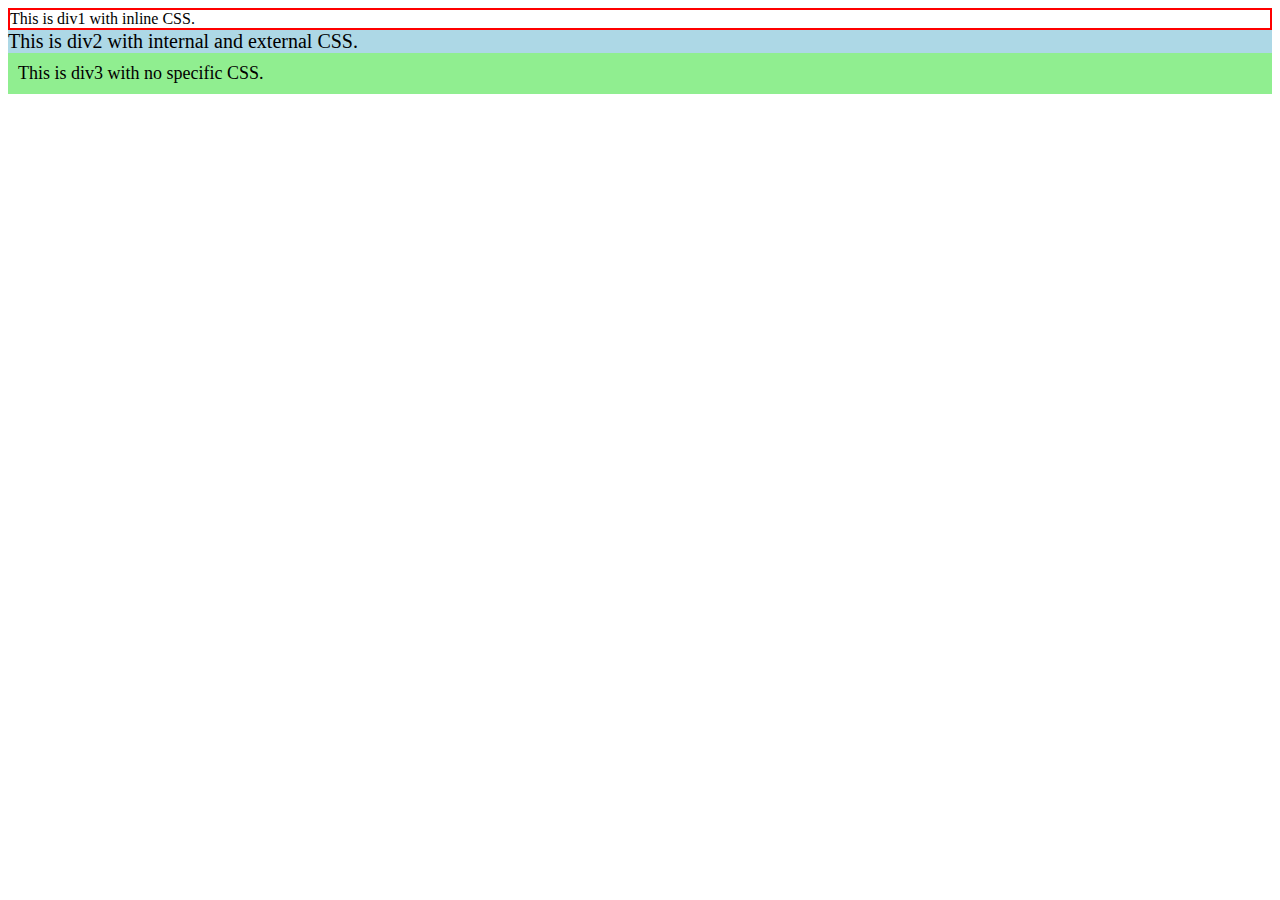
<file: sol-1/index.html>
<!DOCTYPE html>
<html lang="en">
<head>
    <meta charset="UTF-8">
    <meta name="viewport" content="width=device-width, initial-scale=1.0">
    <title>Starting with CSS 1</title>

    <!-- Internal CSS (within the HTML document) -->
    <style>
        /* Internal CSS for div2 */
        #div2 {
            background-color: lightblue;
            font-size: 20px;
        }
    </style>

    <!-- External CSS (linked from an external CSS file) -->
    <link rel="stylesheet" type="text/css" href="styles.css">
</head>
<body>
    <!-- HTML with inline CSS -->
    <div id="div1" style="border: 2px solid red;">
        This is div1 with inline CSS.
    </div>

    <!-- HTML with class for internal and CSS -->
    <div id="div2">
        This is div2 with internal and external CSS.
    </div>

    <!-- HTML with external CSS -->
    <div id="div3">
        This is div3 with no specific CSS.
    </div>
</body>
</html>
</file>
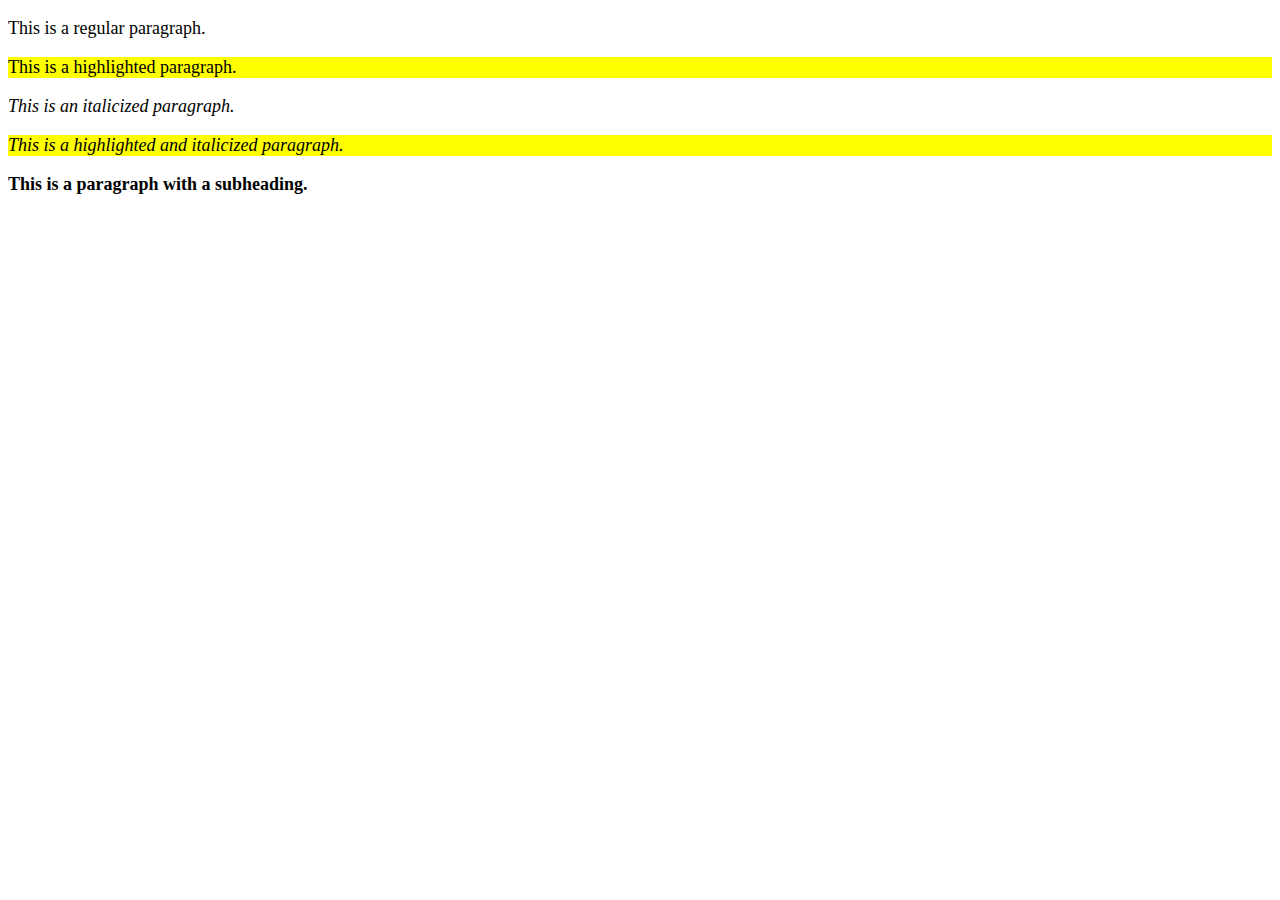
<file: sol-2.html>
<!DOCTYPE html>
<html lang="en">

<head>
    <meta charset="UTF-8">
    <meta name="viewport" content="width=device-width, initial-scale=1.0">
    <title>Starting with CSS 2</title>
    <style>
        /* Block-level element (paragraph) */
        .paragraph {
            font-size: 18px;
            margin-bottom: 10px;
        }

        /* Element within the paragraph (subheading) */
        .paragraph__subheading {
            font-weight: bold;
        }

        /* Modifier for the paragraph (highlighted) */
        .paragraph--highlighted {
            background-color: yellow;
        }

        /* Modifier for the paragraph (italic) */
        .paragraph--italic {
            font-style: italic;
        }
    </style>
</head>

<body>
    <p class="paragraph">This is a regular paragraph.</p>

    <p class="paragraph paragraph--highlighted">This is a highlighted paragraph.</p>

    <p class="paragraph paragraph--italic">This is an italicized paragraph.</p>

    <p class="paragraph paragraph--highlighted paragraph--italic">This is a highlighted and italicized paragraph.</p>

    <p class="paragraph paragraph__subheading">This is a paragraph with a subheading.</p>
</body>

</html>
</file>
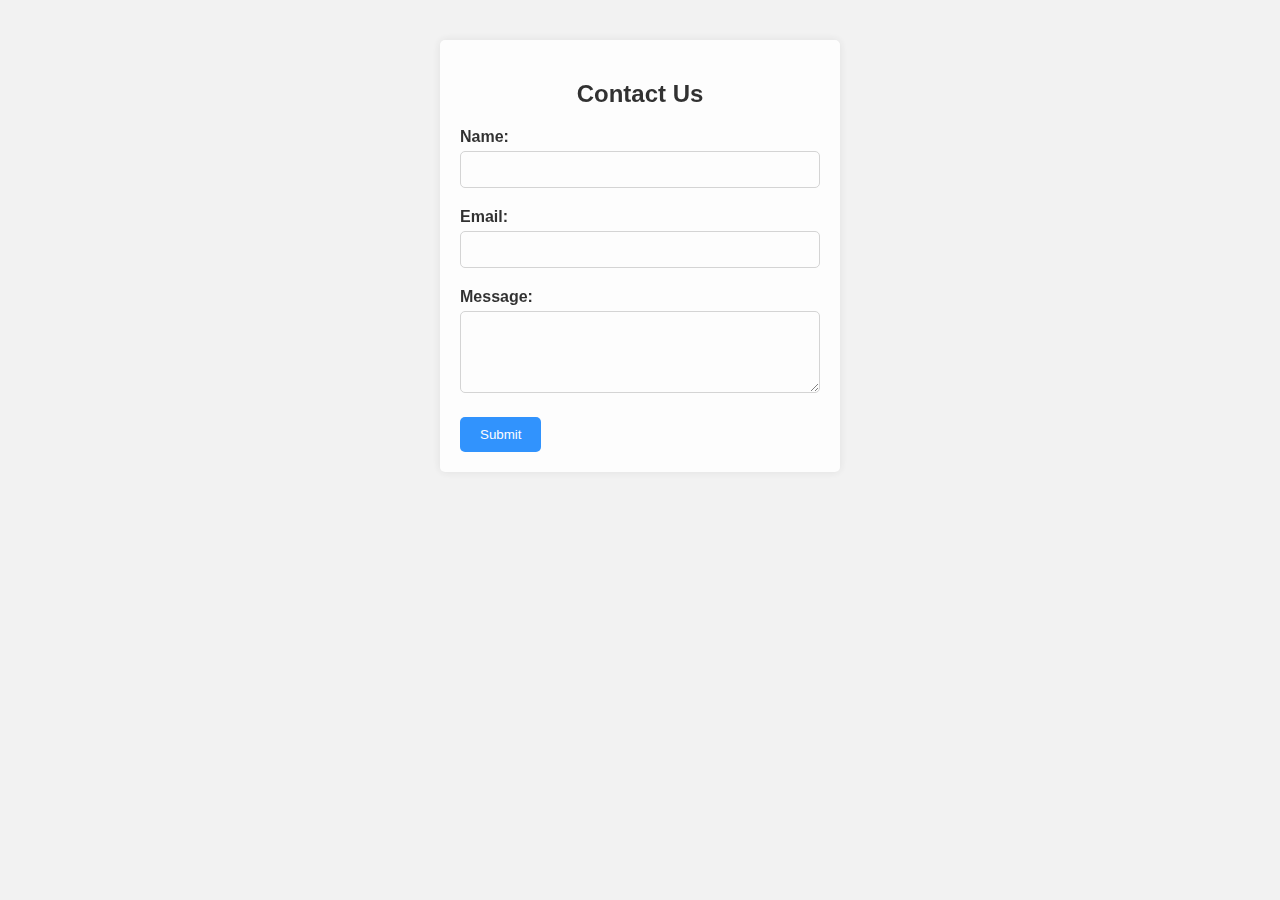
<file: sol-3.html>
<!DOCTYPE html>
<html lang="en">

<head>
    <meta charset="UTF-8">
    <meta name="viewport" content="width=device-width, initial-scale=1.0">
    <title>Starting with CSS 3</title>
    <style>
        /* Custom color palette */
        :root {
            --form-bg-color: #f2f2f2;
            --input-bg-color: #ffffff;
            --button-bg-color: #007bff;
            --button-text-color: #ffffff;
            --section-opacity: 0.8;
        }

        *{
            box-sizing: border-box;
        }

        body {
            font-family: Arial, sans-serif;
            background-color: var(--form-bg-color);
            margin: 0;
            padding: 0;
        }

        .container {
            max-width: 400px;
            margin: 40px auto 0;
            padding: 20px;
            background-color: var(--input-bg-color);
            border-radius: 5px;
            box-shadow: 0 0 10px rgba(0, 0, 0, 0.1);
            opacity: var(--section-opacity);
        }

        .container h2 {
            text-align: center;
        }

        .form-group {
            margin-bottom: 20px;
        }

        label {
            display: block;
            font-weight: bold;
        }

        input, textarea{
            width: 100%;
            padding: 10px;
            margin-top: 5px;
            border: 1px solid #ccc;
            border-radius: 5px;
            background-color: var(--input-bg-color);
        }

        button {
            background-color: var(--button-bg-color);
            color: var(--button-text-color);
            padding: 10px 20px;
            border: none;
            border-radius: 5px;
            cursor: pointer;
        }

        button:hover {
            background-color: #0056b3;
        }
    </style>
</head>

<body>
    <div class="container">
        <h2>Contact Us</h2>
        <form action="#" method="post">
            <div class="form-group">
                <label for="name">Name:</label>
                <input type="text" id="name" name="name" required>
            </div>
            <div class="form-group">
                <label for="email">Email:</label>
                <input type="email" id="email" name="email" required>
            </div>
            <div class="form-group">
                <label for="message">Message:</label>
                <textarea id="message" name="message" rows="4" required></textarea>
            </div>
            <button type="submit">Submit</button>
        </form>
    </div>
</body>

</html>
</file>
<file: sol-1/styles.css>
/* External CSS for div3 */
#div3 {
    background-color: lightgreen;
    font-size: 18px;
    padding: 10px;
}
</file>
